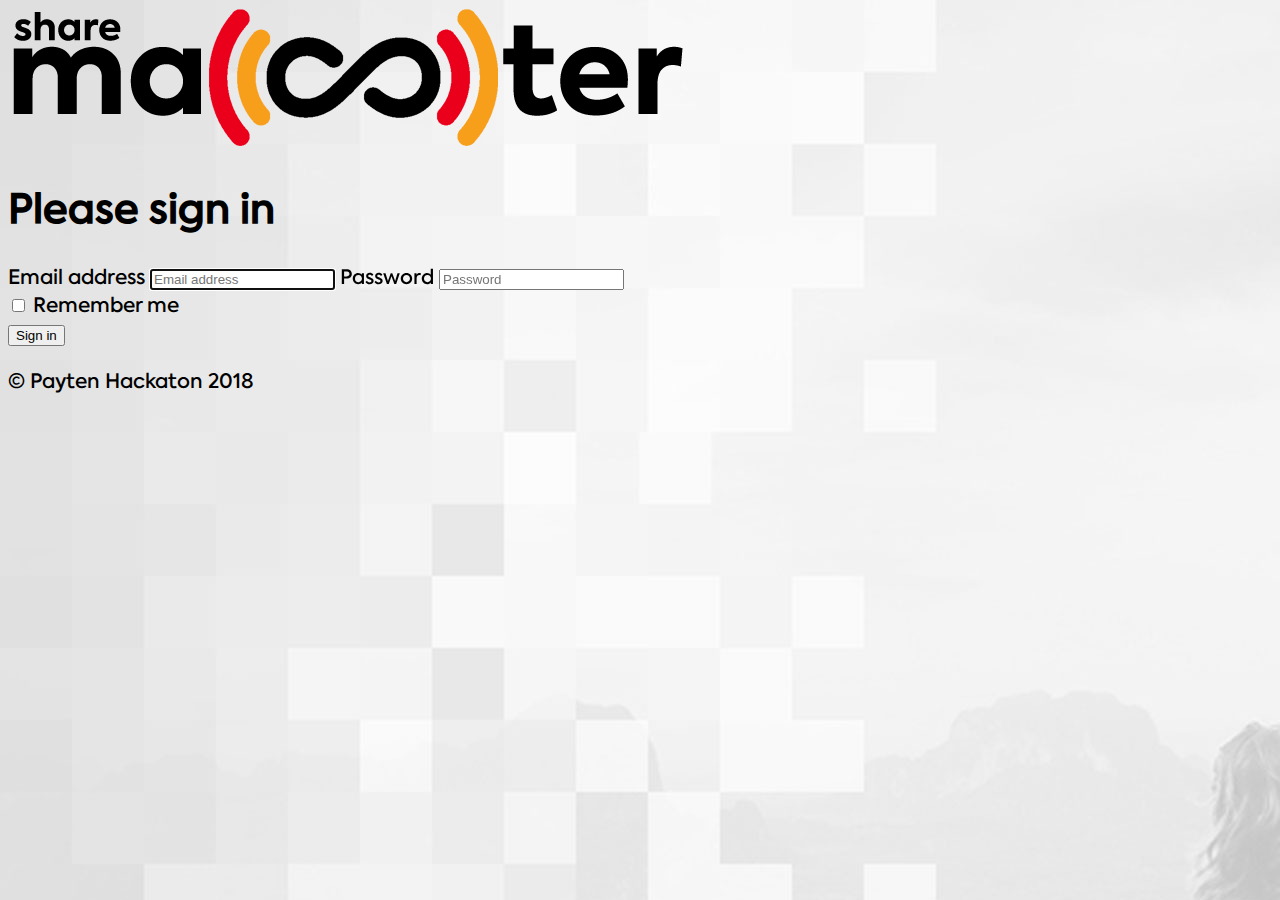
<file: webapp/index.html>
<!DOCTYPE html>
<html>
    <head>
        <title>Welcome to Share Master ::</title>
        <meta charset="UTF-8">
        <meta name="viewport" content="width=device-width, initial-scale=1.0">
        <link rel="stylesheet" href="https://stackpath.bootstrapcdn.com/bootstrap/4.1.0/css/bootstrap.min.css" integrity="sha384-9gVQ4dYFwwWSjIDZnLEWnxCjeSWFphJiwGPXr1jddIhOegiu1FwO5qRGvFXOdJZ4" crossorigin="anonymous">
        <link href="css/main.css" rel="stylesheet" type="text/css"/>
        
        
        
    </head>
    <body>
        <form class="form-signin">
            <img class="mb-4" src="img/logo_big.png" alt=""/>
            <div class="form-fields">
                <h1 class="h3 mb-3 font-weight-normal">Please sign in</h1>
                <label for="inputEmail" class="sr-only">Email address</label>
                <input type="email" id="inputEmail" class="form-control" placeholder="Email address" required autofocus>
                <label for="inputPassword" class="sr-only">Password</label>
                <input type="password" id="inputPassword" class="form-control" placeholder="Password" required>
                <div class="checkbox mb-3">
                  <label>
                    <input type="checkbox" value="remember-me"> Remember me
                  </label>
                </div>
                <button class="btn btn-lg btn-warning btn-block" type="submit">Sign in</button>
                <p class="mt-5 mb-3 text-muted text-center">&copy; Payten Hackaton 2018</p>
            </div>
          </form>
        <script src="https://stackpath.bootstrapcdn.com/bootstrap/4.1.0/js/bootstrap.min.js" integrity="sha384-uefMccjFJAIv6A+rW+L4AHf99KvxDjWSu1z9VI8SKNVmz4sk7buKt/6v9KI65qnm" crossorigin="anonymous"></script>
    </body>
</html>
</file>
<file: webapp/css/main.css>
html {
  position: relative;
  min-height: 100%;
}

body {
  font-family: 'Axiforma Medium', sans-serif;
  font-size: 20px;
  margin-bottom: 40px;
  background-image: url("../img/bg/main_bg.jpg");
}

.footer {
  position: absolute;
  bottom: 0;
  width: 100%;
  height: 40px; /* Set the fixed height of the footer here */
  line-height: 40px; /* Vertically center the text there */
  background-color: #f5f5f5;
  font-size: 16px;
}

#card_view
{
    padding: 2px;
    width: 100%;
    height: 272px;
    background-color: white;
    margin-top: 5px;
    margin-bottom: 5px;
}

#client_view {
    padding: 2px;
    width: 100%;
    height: 272px;
    background-color: white;
    margin-top: 5px;
    margin-bottom: 5px;
    
}

#content-s {
    width: 100%;
    margin-bottom: 10px;
}

#content-header-s
{
    width: 100%;
    height: 30px;
    background-color: white;
    padding: 5px;
    font-size: 16px;
}

#content-body-s
{
    width: 100%;
    height: 250px;
    background-color: #FFFBF3;
    padding: 5px;
    font-size: 14px;
}

#content-body-s-nf
{
    width: 100%;
    background-color: #FFFBF3;
    padding: 5px;
    font-size: 14px;
}

#content-footer-s
{
    width: 100%;
    height: 30px;
    background-color: #f8f9fa;
    padding: 5px;
    font-size: 12px;
}

#person-s {
    width: 100%;
    margin-bottom: 10px;
}

#person-header-s
{
    width: 100%;
    height: 30px;
    background-color: #f8f9fa;
    padding: 5px;
    font-size: 16px;
}

#person-picture-s
{
    width: 100%;
    background-color: white;
    padding: 5px;
    font-size: 14px;
}

#person-data-s
{
    width: 100%;
    background-color: white;
    padding: 5px;
    font-size: 14px;
}
#person-footer-s
{
    width: 100%;
    height: 40px;
    background-color: #f8f9fa;
    padding: 5px;
    font-size: 8px;
}

#card_details
{
    width: 100%;
    font-size: 14px;
    padding-left: 10px;
    padding-right: 10px;
    padding-top: 25px;
}

#toggle-option
{
    margin-top: 10px;
    margin-left: 10px;
}

#service-selection
{
    margin-top: 10px;
    margin-left: 10px;
    margin-right: 10px;
    margin-bottom: 10px;
}

#payment-limits
{
    margin-top: 20px;
    margin-left: 10px;
    margin-right: 10px;
    margin-bottom: 20px;
}



@font-face {
  font-family: Axiforma Extrabold;
  src: url(../font/Axiforma-ExtraBold.eot), url(../font/Axiforma-ExtraBold.otf), url(../font/Axiforma-ExtraBold.svg), url(../font/Axiforma-ExtraBold.ttf), url(../font/Axiforma-ExtraBold.woff); }

@font-face {
  font-family: Axiforma Light;
  src: url(../font/Axiforma-Light.eot), url(../font/Axiforma-Light.otf), url(../font/Axiforma-Light.svg), url(../font/Axiforma-Light.ttf), url(../font/Axiforma-Light.woff); }

@font-face {
  font-family: Axiforma Medium;
  src: url(../font/Axiforma-Medium.eot), url(../font/Axiforma-Medium.otf), url(../font/Axiforma-Medium.svg), url(../font/Axiforma-Medium.ttf), url(../font/Axiforma-Medium.woff); }

@font-face {
  font-family: Axiforma Semibold;
  src: url(../font/Axiforma-SemiBold.eot), url(../font/Axiforma-SemiBold.otf), url(../font/Axiforma-SemiBold.svg), url(../font/Axiforma-SemiBold.ttf), url(../font/Axiforma-SemiBold.woff); }

@font-face {
  font-family: Axiforma Thin;
  src: url(../font/Axiforma-Thin.eot), url(../font/Axiforma-Thin.otf), url(../font/Axiforma-Thin.svg), url(../font/Axiforma-Thin.ttf), url(../font/Axiforma-Thin.woff); }

@font-face {
  font-family: Axiforma Regular;
  src: url(../font/Axiforma-Regular.eot), url(../font/Axiforma-Regular.otf), url(../font/Axiforma-Regular.svg), url(../font/Axiforma-Regular.ttf), url(../font/Axiforma-Regular.woff); }
</file>
